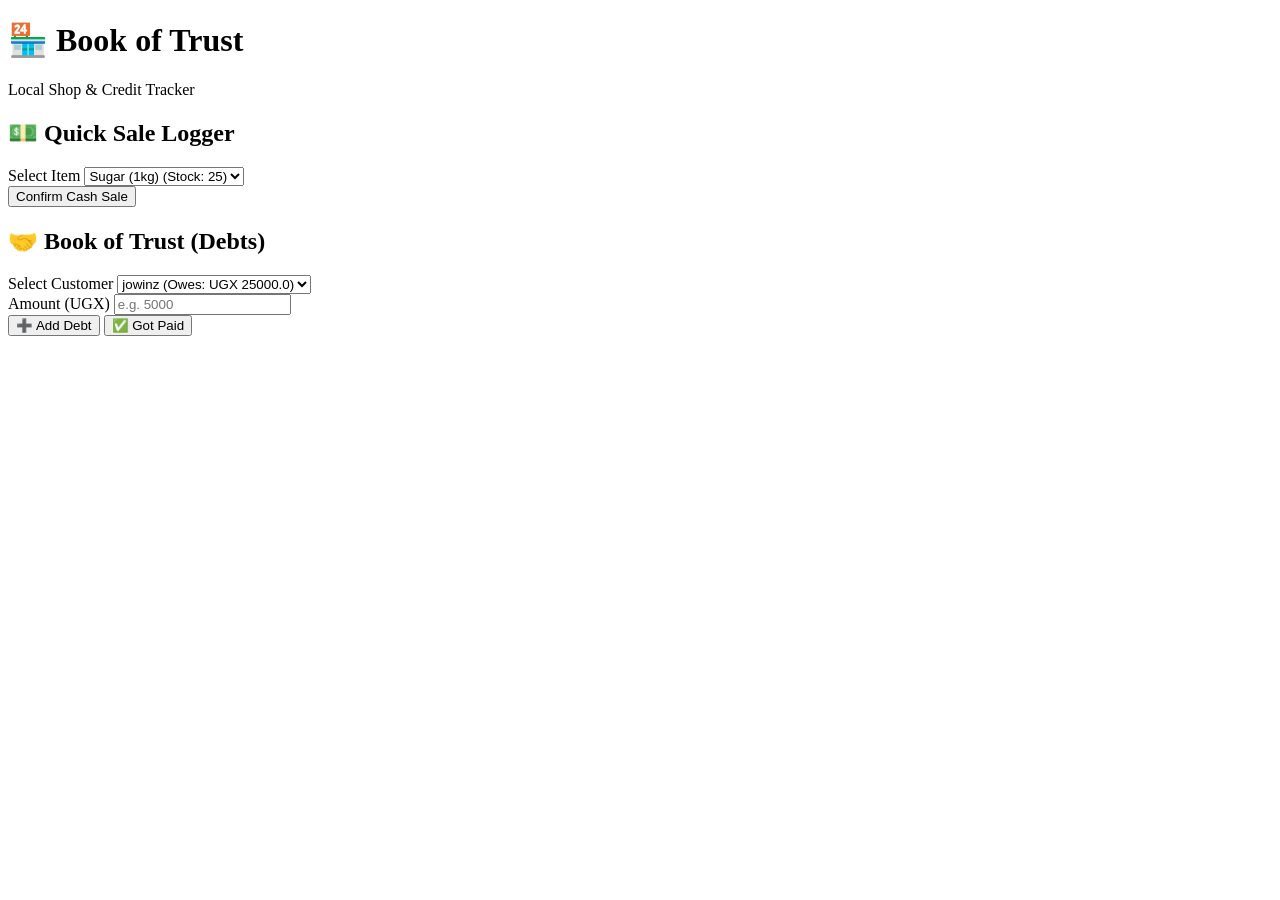
<file: index.html>
<!DOCTYPE html>
<html lang="en">
<head>
    <meta charset="UTF-8">
    <meta name="viewport" content="width=device-width, initial-scale=1.0">
    <title>Book of Trust - Local Shop & Credit Tracker</title>
    <!-- Connecting the separate stylesheet -->
    <link rel="stylesheet" href="style.css">
</head>
<body>

    <!-- Header -->
    <header>
        <h1><span>🏪</span> Book of Trust</h1>
        <p>Local Shop & Credit Tracker</p>
    </header>

    <main>
        <!-- Quick Sale Logger Box -->
        <section>
            <h2><span>💵</span> Quick Sale Logger</h2>
            <div class="form-group">
                <label for="itemSelect">Select Item</label>
                <select id="itemSelect"></select>
            </div>
            <button onclick="confirmCashSale()" class="btn-green">
                Confirm Cash Sale
            </button>
        </section>

        <!-- Book of Trust (Debts) Box -->
        <section>
            <h2><span>🤝</span> Book of Trust (Debts)</h2>
            <div class="form-group">
                <label for="customerSelect">Select Customer</label>
                <select id="customerSelect"></select>
            </div>
            <div class="form-group">
                <label for="amountInput">Amount (UGX)</label>
                <input type="number" id="amountInput" placeholder="e.g. 5000">
            </div>
            <div class="grid-2">
                <button onclick="updateDebt('add')" class="btn-red">
                    ➕ Add Debt
                </button>
                <button onclick="updateDebt('pay')" class="btn-blue">
                    ✅ Got Paid
                </button>
            </div>
        </section>
    </main>

    <!-- App Logic -->
    <script>
        const initialStock = { item: "Sugar (1kg)", count: 25 };
        const initialDebts = { "jowinz": 25000.0 };

        let stockData = JSON.parse(localStorage.getItem('shop_stock')) || initialStock;
        let debtData = JSON.parse(localStorage.getItem('shop_debts')) || initialDebts;

        const itemSelect = document.getElementById('itemSelect');
        const customerSelect = document.getElementById('customerSelect');
        const amountInput = document.getElementById('amountInput');

        function updateUI() {
            itemSelect.innerHTML = `<option value="sugar">${stockData.item} (Stock: ${stockData.count})</option>`;
            customerSelect.innerHTML = '';
            for (const [customer, amount] of Object.entries(debtData)) {
                customerSelect.innerHTML += `<option value="${customer}">${customer} (Owes: UGX ${amount.toFixed(1)})</option>`;
            }
        }

        function saveData() {
            localStorage.setItem('shop_stock', JSON.stringify(stockData));
            localStorage.setItem('shop_debts', JSON.stringify(debtData));
        }

        function confirmCashSale() {
            if (stockData.count > 0) {
                stockData.count -= 1;
                saveData();
                updateUI();
                alert(`Sale confirmed! Remaining ${stockData.item} stock: ${stockData.count}`);
            } else {
                alert(`Out of stock! Cannot complete cash sale for ${stockData.item}.`);
            }
        }

        function updateDebt(actionType) {
            const selectedCustomer = customerSelect.value;
            const inputAmount = parseFloat(amountInput.value);

            if (!inputAmount || inputAmount <= 0) {
                alert("Please enter a valid amount greater than 0.");
                return;
            }

            if (actionType === 'add') {
                debtData[selectedCustomer] += inputAmount;
                alert(`Added UGX ${inputAmount} to ${selectedCustomer}'s account.`);
            } else if (actionType === 'pay') {
                if (inputAmount > debtData[selectedCustomer]) {
                    alert(`Warning: Payment amount is greater than what they owe (UGX ${debtData[selectedCustomer]}).`);
                    return;
                }
                debtData[selectedCustomer] -= inputAmount;
                alert(`Recorded payment of UGX ${inputAmount} from ${selectedCustomer}.`);
            }

            amountInput.value = '';
            saveData();
            updateUI();
        }

        updateUI();
    </script>
</body>
</html>
</file>
<file: style.css>
<!DOCTYPE html>
<html lang="en">
<head>
    <meta charset="UTF-8">
    <meta name="viewport" content="width=device-width, initial-scale=1.0">
    <title>Book of Trust - Local Shop & Credit Tracker</title>
    <!-- Connecting the separate stylesheet -->
    <link rel="stylesheet" href="./style.css">
</head>
<body>

    <!-- Header -->
    <header>
        <h1><span>🏪</span> Book of Trust</h1>
        <p>Local Shop & Credit Tracker</p>
    </header>

    <main>
        <!-- Quick Sale Logger Box -->
        <section>
            <h2><span>💵</span> Quick Sale Logger</h2>
            <div class="form-group">
                <label for="itemSelect">Select Item</label>
                <select id="itemSelect"></select>
            </div>
            <button onclick="confirmCashSale()" class="btn-green">
                Confirm Cash Sale
            </button>
        </section>

        <!-- Book of Trust (Debts) Box -->
        <section>
            <h2><span>🤝</span> Book of Trust (Debts)</h2>
            <div class="form-group">
                <label for="customerSelect">Select Customer</label>
                <select id="customerSelect"></select>
            </div>
            <div class="form-group">
                <label for="amountInput">Amount (UGX)</label>
                <input type="number" id="amountInput" placeholder="e.g. 5000">
            </div>
            <div class="grid-2">
                <button onclick="updateDebt('add')" class="btn-red">
                    ➕ Add Debt
                </button>
                <button onclick="updateDebt('pay')" class="btn-blue">
                    ✅ Got Paid
                </button>
            </div>
        </section>
    </main>

    <!-- App Logic -->
    <script>
        const initialStock = { item: "Sugar (1kg)", count: 25 };
        const initialDebts = { "jowinz": 25000.0 };

        let stockData = JSON.parse(localStorage.getItem('shop_stock')) || initialStock;
        let debtData = JSON.parse(localStorage.getItem('shop_debts')) || initialDebts;

        const itemSelect = document.getElementById('itemSelect');
        const customerSelect = document.getElementById('customerSelect');
        const amountInput = document.getElementById('amountInput');

        function updateUI() {
            itemSelect.innerHTML = `<option value="sugar">${stockData.item} (Stock: ${stockData.count})</option>`;
            customerSelect.innerHTML = '';
            for (const [customer, amount] of Object.entries(debtData)) {
                customerSelect.innerHTML += `<option value="${customer}">${customer} (Owes: UGX ${amount.toFixed(1)})</option>`;
            }
        }

        function saveData() {
            localStorage.setItem('shop_stock', JSON.stringify(stockData));
            localStorage.setItem('shop_debts', JSON.stringify(debtData));
        }

        function confirmCashSale() {
            if (stockData.count > 0) {
                stockData.count -= 1;
                saveData();
                updateUI();
                alert(`Sale confirmed! Remaining ${stockData.item} stock: ${stockData.count}`);
            } else {
                alert(`Out of stock! Cannot complete cash sale for ${stockData.item}.`);
            }
        }

        function updateDebt(actionType) {
            const selectedCustomer = customerSelect.value;
            const inputAmount = parseFloat(amountInput.value);

            if (!inputAmount || inputAmount <= 0) {
                alert("Please enter a valid amount greater than 0.");
                return;
            }

            if (actionType === 'add') {
                debtData[selectedCustomer] += inputAmount;
                alert(`Added UGX ${inputAmount} to ${selectedCustomer}'s account.`);
            } else if (actionType === 'pay') {
                if (inputAmount > debtData[selectedCustomer]) {
                    alert(`Warning: Payment amount is greater than what they owe (UGX ${debtData[selectedCustomer]}).`);
                    return;
                }
                debtData[selectedCustomer] -= inputAmount;
                alert(`Recorded payment of UGX ${inputAmount} from ${selectedCustomer}.`);
            }

            amountInput.value = '';
            saveData();
            updateUI();
        }

        updateUI();
    </script>
</body>
</html>
</file>
